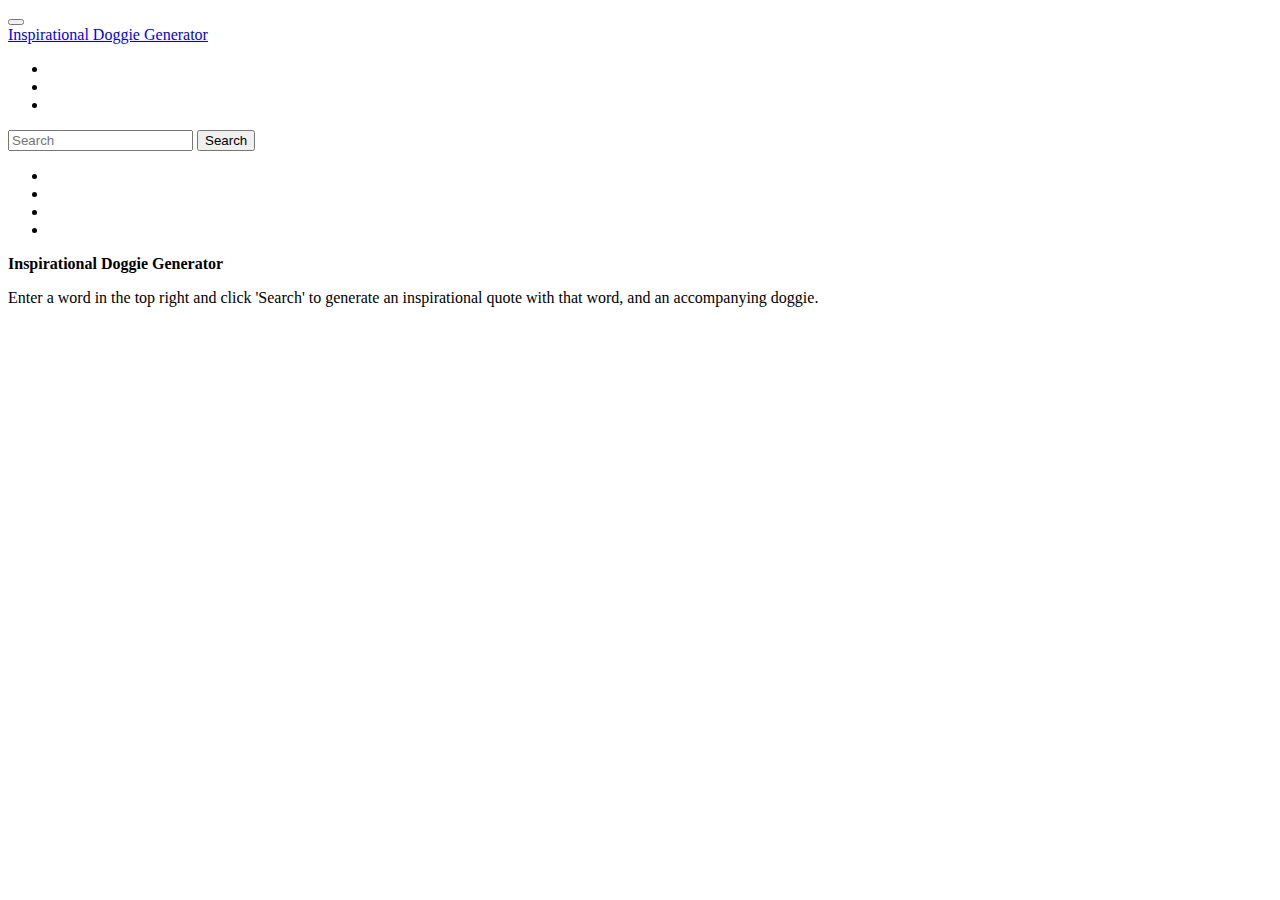
<file: index.html>
<!DOCTYPE html>
<html lang="en">
<head>
  <meta charset="UTF-8">
  <meta http-equiv="X-UA-Compatible" content="IE=edge">
  <meta name="viewport" content="width=device-width, initial-scale=1.0">
  <title>Project 3</title>
  <link rel="icon" href="https://fav.farm/✊">
  <link href="https://cdn.jsdelivr.net/npm/bootstrap@5.3.0-alpha3/dist/css/bootstrap.min.css" rel="stylesheet"
    integrity="sha384-KK94CHFLLe+nY2dmCWGMq91rCGa5gtU4mk92HdvYe+M/SXH301p5ILy+dN9+nJOZ" crossorigin="anonymous">
    <link rel="stylesheet" href="styles/main.css">
</head>
<body>
  <nav class="navbar navbar-expand-lg bg-body-tertiary">
    <div class="container-fluid">
      <button class="navbar-toggler" type="button" data-bs-toggle="collapse" data-bs-target="#navbarTogglerDemo01"
        aria-controls="navbarTogglerDemo01" aria-expanded="false" aria-label="Toggle navigation">
        <span class="navbar-toggler-icon"></span>
      </button>
      <div class="collapse navbar-collapse" id="navbarTogglerDemo01">
        <a class="navbar-brand" href="#">Inspirational Doggie Generator</a>
        <ul class="navbar-nav me-auto mb-2 mb-lg-0">
          <li class="nav-item">
            <a class="nav-link active" aria-current="page" href="#"></a>
          </li>
          <li class="nav-item">
            <a class="nav-link" href="#"></a>
          </li>
          <li class="nav-item">
            <a class="nav-link disabled"></a>
          </li>
        </ul>
        <form class="d-flex" role="search" id="top-search">
          <input class="form-control me-2" type="search" placeholder="Search" aria-label="Search" name="query">
          <button class="btn btn-outline-success" type="submit">Search</button>
        </form>
      </div>
    </div>
  </nav>
  <div class="row">
    <nav class="col-sm-2">
      <ul class="nav flex-column">
        <li class="nav-item">
        </li>
        <li class="nav-item">
        </li>
        <li class="nav-item">
        </li>
        <li class="nav-item">
          <a class="nav-link disabled"></a>
        </li>
      </ul>
    </nav>
    <main class="col">
      <h1 class="display-1">Inspirational Doggie Generator</h1>
      <p class="lead">Enter a word in the top right and click 'Search' to generate an inspirational quote with that word, and an accompanying doggie.</p>
      <div id="img_home"></div>
    </main>
    <div class="col-md-2"></div>
  </div>
  <script src="https://cdn.jsdelivr.net/npm/bootstrap@5.3.0-alpha3/dist/js/bootstrap.bundle.min.js"
    integrity="sha384-ENjdO4Dr2bkBIFxQpeoTz1HIcje39Wm4jDKdf19U8gI4ddQ3GYNS7NTKfAdVQSZe" crossorigin="anonymous"></script>
    <script src="scripts/main.js"></script>
</body>
</html>
</file>
<file: styles/main.css>
img {
    display: block;
    margin-left: auto;
    margin-right: auto;
    height: 300px;
    padding-top: 5%;
}

span {
    display: block;
    margin-left: auto;
    margin-right: auto;
    text-align: center;
    font-family: 'Courier New', Courier, monospace;
    padding-top: 2%;
    font-weight: bold;
}

h1 {
    font-size: medium;
    font-weight: bold;
}

@media screen and (width: 400px) {
    .col {
      padding-left: 7%;
      padding-right: 7%;
      padding-bottom: 5%;
    }
  }
</file>
